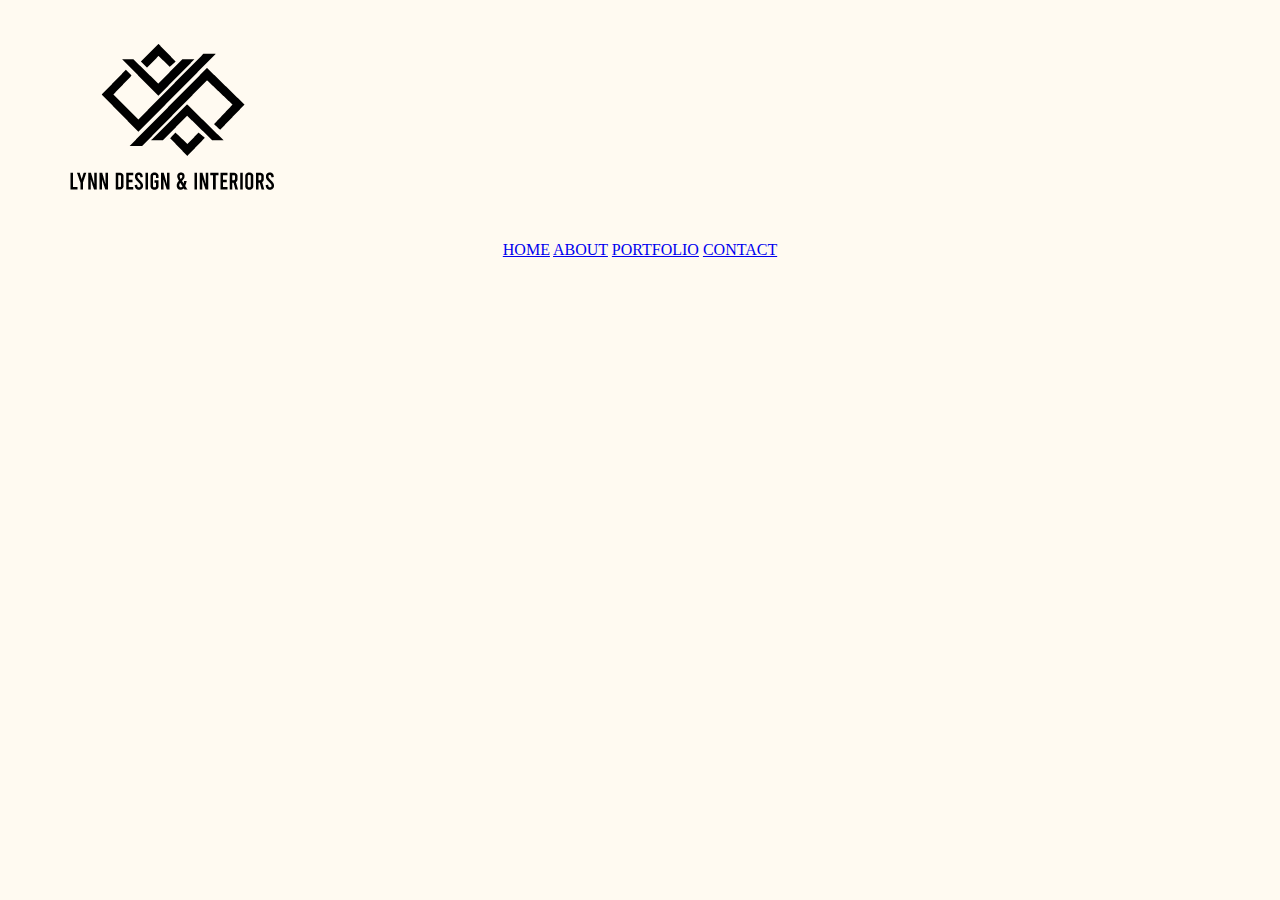
<file: about.html>
<!DOCTYPE html>
<html lang="en-US" lang="en">
<head>
    <link rel="stylesheet" href="styles.css">
    <link rel="icon" href="/assets/lynndesignlogo.png">
<meta name="viewport" content="width=device-width, initial-scale=1">
<meta name="author" content="Lynn Designs & Interior">
<meta charset="UTF-8">

<title>Lynn Design & Interior</title>

<!-- <meta name="description" content="#" /> -->

</head>

<body>

    <!-- masterpage -->
    <a href="index.html">
        <img alt="Lynn Design & Interior" src="/assets/LynnHeader.png" 
        width="327" height="229">
    </a>

<div class="navbar">
    <a href="index.html">HOME</a>
    <a href="about.html">ABOUT</a>
    <a href="portfolio.html">PORTFOLIO</a>
    <a href="contact.html">CONTACT</a>
</div>


<!-- Content -->


</body>

</html>
</file>
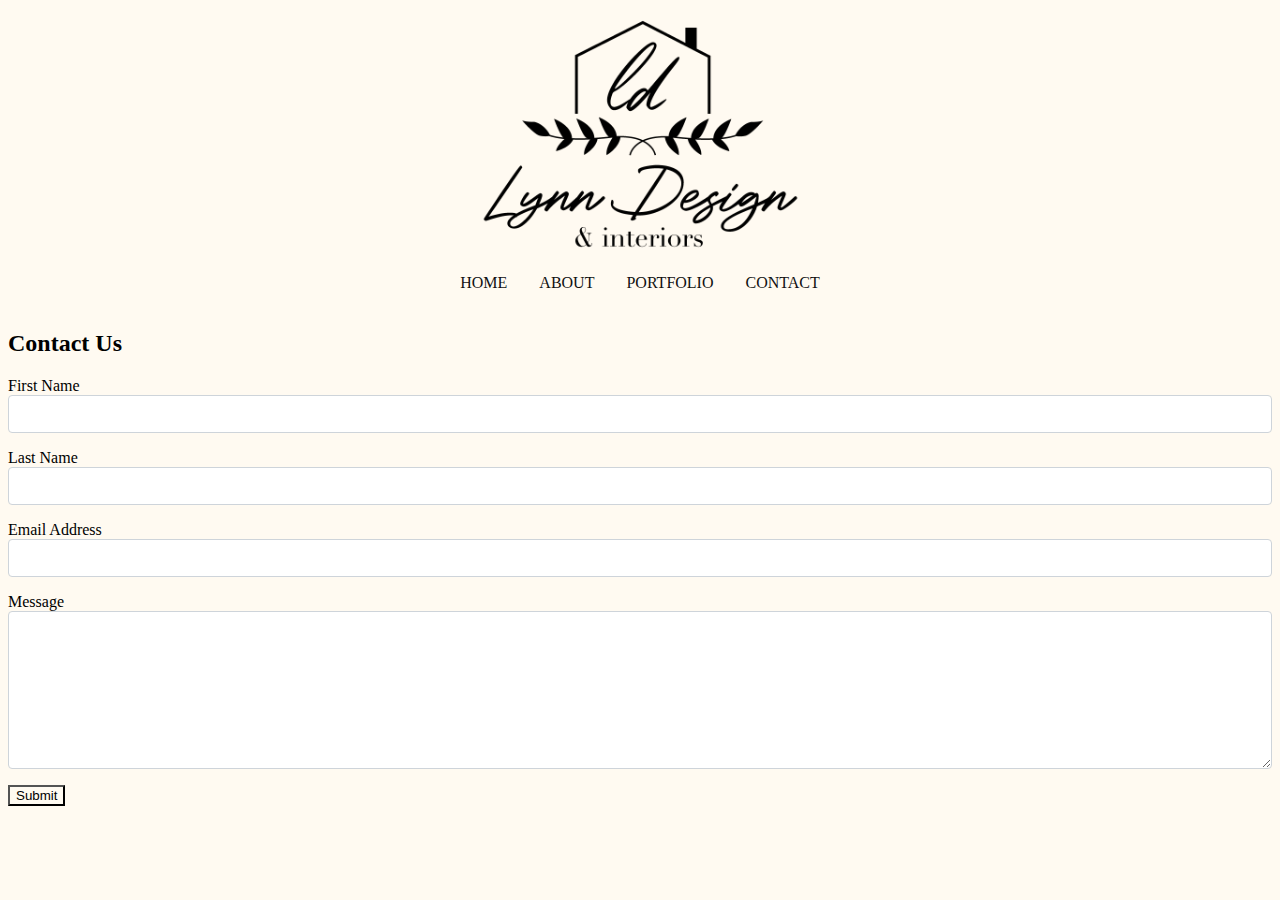
<file: contact.html>
<!DOCTYPE html>
<html lang="en-US" lang="en">
<head>
    <link rel="stylesheet" href="styles.css">
    <link rel="icon" href="/assets/NewLynnFav.png">
<meta name="viewport" content="width=device-width, initial-scale=1">
<meta name="author" content="Lynn Designs & Interior">
<meta charset="UTF-8">

<title>Lynn Design & Interior</title>

<!-- <meta name="description" content="#" /> -->

</head>

<body>

    <!-- masterpage -->
    <div class="hdr-logo">
        <a href="index.html">
            <img alt="Lynn Design & Interior" src="/assets/NewLynnLogo.png" 
            width="327" height="248">
        </a>
    </div>

<div class="navbar">
    <ul>
        <li><a href="index.html">HOME</a></li>
        <li><a href="about.html">ABOUT</a></li>
        <li><a href="portfolio.html">PORTFOLIO</a></li>
        <li><a href="contact.html">CONTACT</a></li>
    </ul>
</div>


<!-- Content -->

<div class="contact-body">
    <div id="contact-form">
        <h2 class="contact-h2">Contact Us</h2>

        <form id="contact-form-id" class="contact-form-class" method="post" action="contact-form.php">

            <div class="contact-form-group">
                <label for="fName" class="contact-label">First Name</label>
                <div class="contact-form-input">
                    <input type="text" id="fName" name="fName" class="contact-form-control" required>
                </div>
            </div>

            <div class="contact-form-group">
                <label for="lName" class="contact-label">Last Name</label>
                <div class="contact-form-input">
                    <input type="text" id="lName" name="lName" class="contact-form-control" required>
                </div>
            </div>

            <div class="contact-form-group">
                <label for="Email" class="contact-label">Email Address</label>
                <div class="contact-form-input">
                    <input type="email" id="email" name="Email" class="contact-form-control" required>
                </div>
            </div>

            <div class="contact-form-group">
                <label for="Message" class="contact-label">Message</label>
                <div class="contact-form-input">
                    <textarea id="Message" name="Message" class="contact-form-control" rows="6" maxlength="1000" required></textarea>
                </div>
            </div>

            <div class="contact-form-group">
                <button type="submit" id="contact-button" class="contact-btn contact-btn-primary contact-btn-lg contact-btn-block">Submit</button>
            </div>
        </form>
    </div>
</div>

</body>

</html>
</file>
<file: styles.css>
* {
    background-color: #FFFAF1;
}

.hdr-logo a{
    margin-left: auto;
    margin-right: auto;
    display: block;
    text-align: center;
}

.navbar {
    text-align: center;
}

.navbar ul {
    list-style-type: none;
    margin: 0;
    padding: 0;
    overflow: hidden;
    display:inline-block;
}

.navbar ul li {
    float: left;
}

.navbar ul li a {
    display: block;
    color: #111;
    text-align: center;
    padding: 14px 16px;
    text-decoration: none;
}

.navbar ul li a:hover {
    background-color: #111;
    color: white;
}

.imgbox {
    display: grid;
    width: 100%;
    margin: 0;
    padding: 0;
}

.center-fit {
    max-width: 100%;
    margin:auto;
}

.divider {
    border-bottom: 3px dotted black;
    width: 100%;
    clear: both;
    display: block;
    margin: auto;
    padding-top: 30px;
    width: 75%;
}

.about {

    text-align: center;
    padding-top: 30px;

}

.content-wrapper {

    z-index: 9;
    margin: auto;
    padding-left: 15px;
}

#scrollTopBtn {
    display: none;
    position: fixed;
    bottom: 10px;
    right: 10px;
    z-index: 99;
    border: none;
    outline: none;
    background-color: black;
    color: white;
    cursor: pointer;
    padding: 15px;
    font-size: 18px;
    opacity: .8;
}

#scrollTopBtn:hover {
    background-color: #555;
}

.footer-wrapper {
    background: #FFFAF1;
    position: relative;
    width: 100%;
    z-index: 99;
}

.row.wide {
    margin: 0 auto;
    max-width: 1800px;
    width: 100%;
}

.vertical-padding-medium {
    padding-top: 75px;
    padding-bottom: 75px;
}

.columns {
    position: relative;
    padding-left: 0.9375rem;
    padding-right: 0.9375rem;
    float:left;
}

.center {
    text-align: center;
}

/* contact page */

#contact-form {
    display: block
}

.contact-form-body{
    margin:0;
    font-size: 1rem;
    font-weight: 400;
    line-height:1.5;
    color: black;
    text-align: left;
    background: white;
    padding: 30px;
    padding-bottom: 10px;
    border: 1px solid #ced4da;
    border-radius: 0.25rem;
    max-width: 100%;
}

.contact-form-group{
    margin-bottom: 1rem;
}

.contact-form-input-group {
    position: relative;
    display: -ms-flexbox;
    display: flex;
    -ms-flex-wrap: wrap;
    flex-wrap: wrap;
    -ms-flex-align: stretch;
    align-items: stretch;
    width: 100%;
}

.contact-form-control {
    display: block;
    width: 100%;
    height: calc(1.5rem + 0.75rem + 2px);
    padding: 0.375rem 0.75rem;
    font-size: 1rem;
    font-weight: 400;
    line-height: 1.5;
    color: #495057;
    background-color: #ffffff;
    background-clip: padding-box;
    border: 1px solid #ced4da;
    outline: none;
    border-radius: 0.25rem;
    transition: border-color 0.15s ease-in-out, box-shadow 0.15s ease-in-out;
}

.contact-form-control:focus {
    border: 1px solid #313131;
}

select.contact-form-control[size], select.contact-form-control[multiple] {
    height: auto;
}

textarea.contact-form-control {
    height: auto;
}

label.contact-form-label {
    display: inline-block;
    margin-bottom: .5rem;
}

.contact-button {
    display: inline-block;
    font-weight: 400;
    color: #212529;
    text-align: center;
    vertical-align: middle;
    cursor: pointer;
    -webkit-user-select: none;
    -moz-user-select: none;
    -ms-user-select: none;
    user-select: none;
    background-color: transparent;
    border: 1px solid transparent;
    padding: 0.375rem 0.75rem;
    font-size: 1rem;
    line-height: 1.5;
    border-radius: 0.25rem;
    transition: color 0.15s ease-in-out, background-color 0.15s ease-in-out, border-color 0.15 ease-in-out, box-shadow 0.15s ease-in-out;
}

@media (prefers-reduced-motion: reduce) {
    .contact-button{
        transition: none;
    }
}

.contact-button:hover {
    color: #212529;
    text-decoration: none;
}

.contact-button:focus, .contact-button.focus {
    outline: 0;
    box-shadow: 0 0 0 0.2rem rgba(0, 123, 255, 0.25);
}

.contact-button-primary {
    color: #ffffff;
    background-color: #007bff;
    border-color: #007bff;
}

.contact-button-primary:hover {
    color: #ffffff;
    background-color: 0069d9;
    border-color: #0062cc;
}

.contact-button-primary:focus, .contact-button-primary.focus {
    color: #ffffff;
    background-color: #0069d9;
    border-color: 0062cc;
    box-shadow: 0 0 0 0.2rem rgba(38, 143, 255, 0.5);
}

.contact-button-lg, .contact-button-group-lg>.contact-button {
    padding: 0.5rem 1rem;
    font-size: 1.25rem;
    line-height: 1.5;
    border-radius: 0.3rem;
}

.contact-button-block {
    display: block;
    width: 100%;
}

.contact-button-block+.contact-button-block {
    margin-top: 0.5rem;

}

input[type="submit"].contact-button-block, input[type="reset"].contact-button-block, input[type="button"].contact-button-block {
    width: 100%;
}

* {box-sizing:border-box}

/* Slideshow container */
.slideshow-container {
  max-width: 1000px;
  position: relative;
  margin: auto;
}

/* Next & previous buttons */
.prev, .next {
  cursor: pointer;
  position: absolute;
  top: 50%;
  width: auto;
  margin-top: -22px;
  padding: 16px;
  color: white;
  font-weight: bold;
  font-size: 18px;
  transition: 0.6s ease;
  border-radius: 0 3px 3px 0;
  user-select: none;
}

/* Position the "next button" to the right */
.next {
  right: 0;
  border-radius: 3px 0 0 3px;
}

/* On hover, add a black background color with a little bit see-through */
.prev:hover, .next:hover {
  background-color: rgba(0,0,0,0.8);
}

/* Caption text */
.text {
  color: #f2f2f2;
  font-size: 15px;
  padding: 8px 12px;
  position: absolute;
  bottom: 8px;
  width: 100%;
  text-align: center;
}

/* Number text (1/3 etc) */
.numbertext {
  color: #f2f2f2;
  font-size: 12px;
  padding: 8px 12px;
  position: absolute;
  top: 0;
}

/* The dots/bullets/indicators */
.dot {
  cursor: pointer;
  height: 15px;
  width: 15px;
  margin: 0 2px;
  background-color: #bbb;
  border-radius: 50%;
  display: inline-block;
  transition: background-color 0.6s ease;
}

.active, .dot:hover {
  background-color: #717171;
}

/* Fading animation */
.fade {
  -webkit-animation-name: fade;
  -webkit-animation-duration: 1.5s;
  animation-name: fade;
  animation-duration: 1.5s;
}

@-webkit-keyframes fade {
  from {opacity: .4}
  to {opacity: 1}
}

@keyframes fade {
  from {opacity: .4}
  to {opacity: 1}
}
</file>
